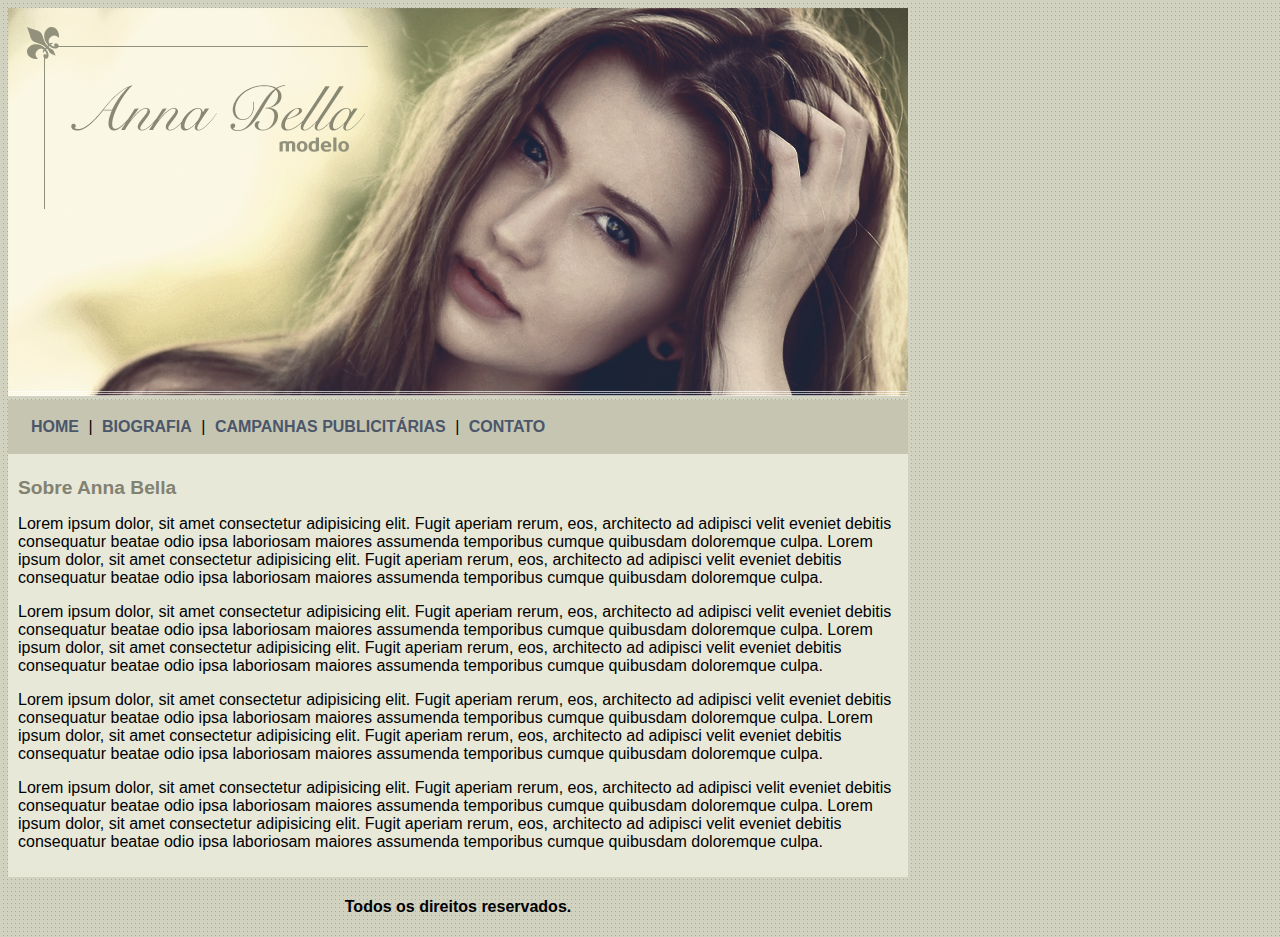
<file: index.html>
<!DOCTYPE html>
<html lang="pt-BR">

<head>
    <meta charset="UTF-8">
    <meta http-equiv="X-UA-Compatible" content="IE=edge">
    <meta name="viewport" content="width=device-width, initial-scale=1.0">
    <title>Anna Bella | Home</title>
    <link rel="stylesheet" href="/styles.css">
</head>

<body>

    <div id="principal">

        <img src="/images/capa.png" alt="">

        <div id="menu">

            <a class="nav_spacing" href="/index.html">HOME</a> |
            <a class="nav_spacing" href="/biografia.html">BIOGRAFIA</a> |
            <a class="nav_spacing" href="/campanhas.html">CAMPANHAS PUBLICITÁRIAS</a> |
            <a class="nav_spacing" href="/contato.html">CONTATO</a>

        </div>

        <div id="conteudo">

            <h1>Sobre Anna Bella</h1>

            <p>
                Lorem ipsum dolor, sit amet consectetur adipisicing elit. Fugit aperiam rerum, eos, architecto ad
                adipisci velit eveniet debitis consequatur beatae odio ipsa laboriosam maiores assumenda temporibus
                cumque quibusdam doloremque culpa. Lorem ipsum dolor, sit amet consectetur adipisicing elit. Fugit
                aperiam rerum, eos, architecto ad
                adipisci velit eveniet debitis consequatur beatae odio ipsa laboriosam maiores assumenda temporibus
                cumque quibusdam doloremque culpa.
            </p>

            <p>
                Lorem ipsum dolor, sit amet consectetur adipisicing elit. Fugit aperiam rerum, eos, architecto ad
                adipisci velit eveniet debitis consequatur beatae odio ipsa laboriosam maiores assumenda temporibus
                cumque quibusdam doloremque culpa. Lorem ipsum dolor, sit amet consectetur adipisicing elit. Fugit
                aperiam rerum, eos, architecto ad
                adipisci velit eveniet debitis consequatur beatae odio ipsa laboriosam maiores assumenda temporibus
                cumque quibusdam doloremque culpa.
            </p>

            <p>
                Lorem ipsum dolor, sit amet consectetur adipisicing elit. Fugit aperiam rerum, eos, architecto ad
                adipisci velit eveniet debitis consequatur beatae odio ipsa laboriosam maiores assumenda temporibus
                cumque quibusdam doloremque culpa. Lorem ipsum dolor, sit amet consectetur adipisicing elit. Fugit
                aperiam rerum, eos, architecto ad
                adipisci velit eveniet debitis consequatur beatae odio ipsa laboriosam maiores assumenda temporibus
                cumque quibusdam doloremque culpa.
            </p>

            <p>
                Lorem ipsum dolor, sit amet consectetur adipisicing elit. Fugit aperiam rerum, eos, architecto ad
                adipisci velit eveniet debitis consequatur beatae odio ipsa laboriosam maiores assumenda temporibus
                cumque quibusdam doloremque culpa. Lorem ipsum dolor, sit amet consectetur adipisicing elit. Fugit
                aperiam rerum, eos, architecto ad
                adipisci velit eveniet debitis consequatur beatae odio ipsa laboriosam maiores assumenda temporibus
                cumque quibusdam doloremque culpa.
            </p>

        </div>

        <div>
            <h4 class="centralizar">Todos os direitos reservados.</h4>
        </div>

    </div>

</body>

</html>
</file>
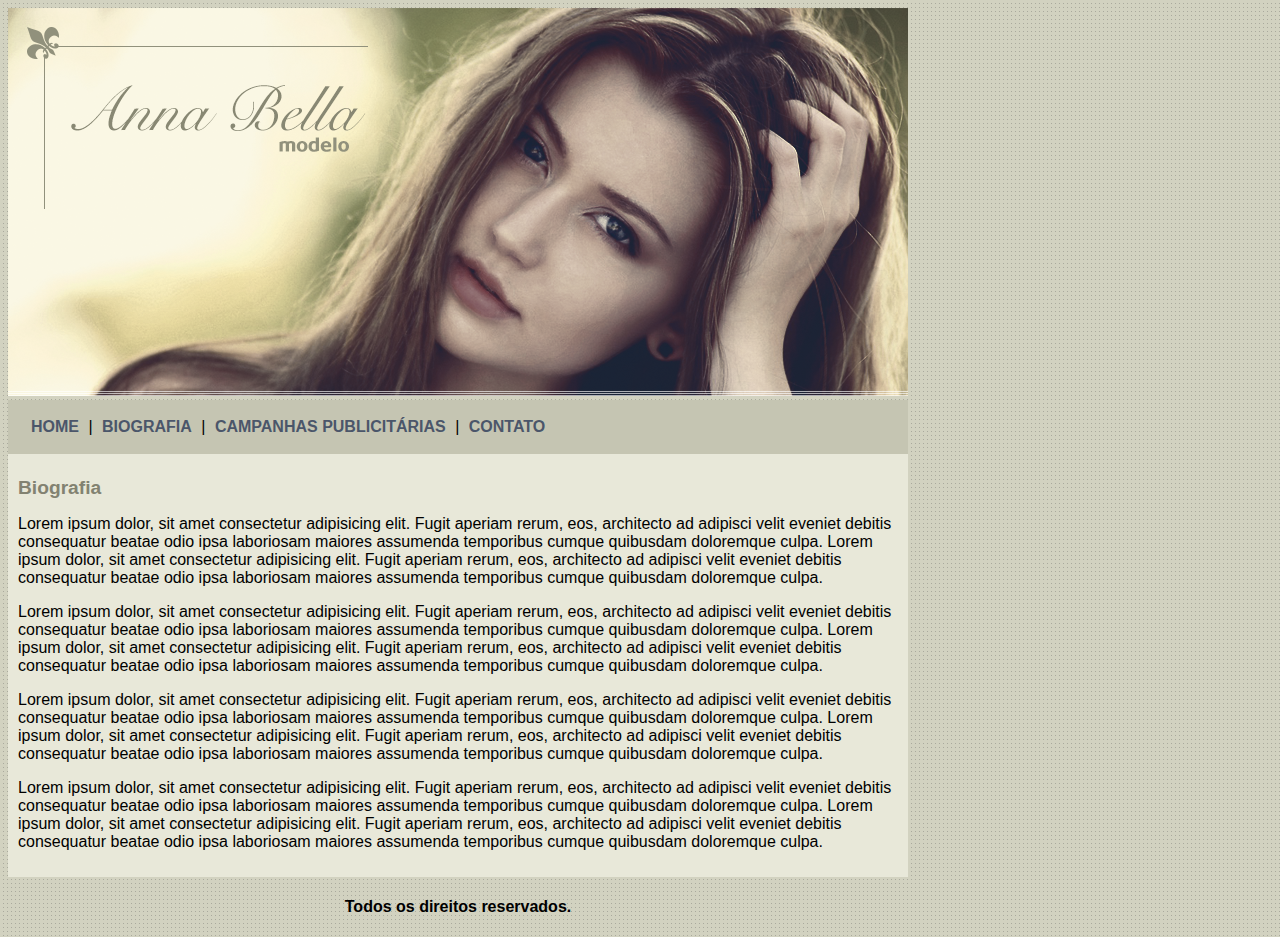
<file: biografia.html>
<!DOCTYPE html>
<html lang="pt-BR">

<head>
    <meta charset="UTF-8">
    <meta http-equiv="X-UA-Compatible" content="IE=edge">
    <meta name="viewport" content="width=device-width, initial-scale=1.0">
    <title>Anna Bella | Biografia</title>
    <link rel="stylesheet" href="/styles.css">
</head>

<body>

    <div id="principal">

        <img src="/images/capa.png" alt="">

        <div id="menu">

            <a class="nav_spacing" href="/index.html">HOME</a> |
            <a class="nav_spacing" href="/biografia.html">BIOGRAFIA</a> |
            <a class="nav_spacing" href="/campanhas.html">CAMPANHAS PUBLICITÁRIAS</a> |
            <a class="nav_spacing" href="/contato.html">CONTATO</a>

        </div>

        <div id="conteudo">

            <h1>Biografia</h1>

            <p>
                Lorem ipsum dolor, sit amet consectetur adipisicing elit. Fugit aperiam rerum, eos, architecto ad
                adipisci velit eveniet debitis consequatur beatae odio ipsa laboriosam maiores assumenda temporibus
                cumque quibusdam doloremque culpa. Lorem ipsum dolor, sit amet consectetur adipisicing elit. Fugit
                aperiam rerum, eos, architecto ad
                adipisci velit eveniet debitis consequatur beatae odio ipsa laboriosam maiores assumenda temporibus
                cumque quibusdam doloremque culpa.
            </p>

            <p>
                Lorem ipsum dolor, sit amet consectetur adipisicing elit. Fugit aperiam rerum, eos, architecto ad
                adipisci velit eveniet debitis consequatur beatae odio ipsa laboriosam maiores assumenda temporibus
                cumque quibusdam doloremque culpa. Lorem ipsum dolor, sit amet consectetur adipisicing elit. Fugit
                aperiam rerum, eos, architecto ad
                adipisci velit eveniet debitis consequatur beatae odio ipsa laboriosam maiores assumenda temporibus
                cumque quibusdam doloremque culpa.
            </p>

            <p>
                Lorem ipsum dolor, sit amet consectetur adipisicing elit. Fugit aperiam rerum, eos, architecto ad
                adipisci velit eveniet debitis consequatur beatae odio ipsa laboriosam maiores assumenda temporibus
                cumque quibusdam doloremque culpa. Lorem ipsum dolor, sit amet consectetur adipisicing elit. Fugit
                aperiam rerum, eos, architecto ad
                adipisci velit eveniet debitis consequatur beatae odio ipsa laboriosam maiores assumenda temporibus
                cumque quibusdam doloremque culpa.
            </p>

            <p>
                Lorem ipsum dolor, sit amet consectetur adipisicing elit. Fugit aperiam rerum, eos, architecto ad
                adipisci velit eveniet debitis consequatur beatae odio ipsa laboriosam maiores assumenda temporibus
                cumque quibusdam doloremque culpa. Lorem ipsum dolor, sit amet consectetur adipisicing elit. Fugit
                aperiam rerum, eos, architecto ad
                adipisci velit eveniet debitis consequatur beatae odio ipsa laboriosam maiores assumenda temporibus
                cumque quibusdam doloremque culpa.
            </p>

        </div>

        <div>
            <h4 class="centralizar">Todos os direitos reservados.</h4>
        </div>

    </div>

</body>

</html>
</file>
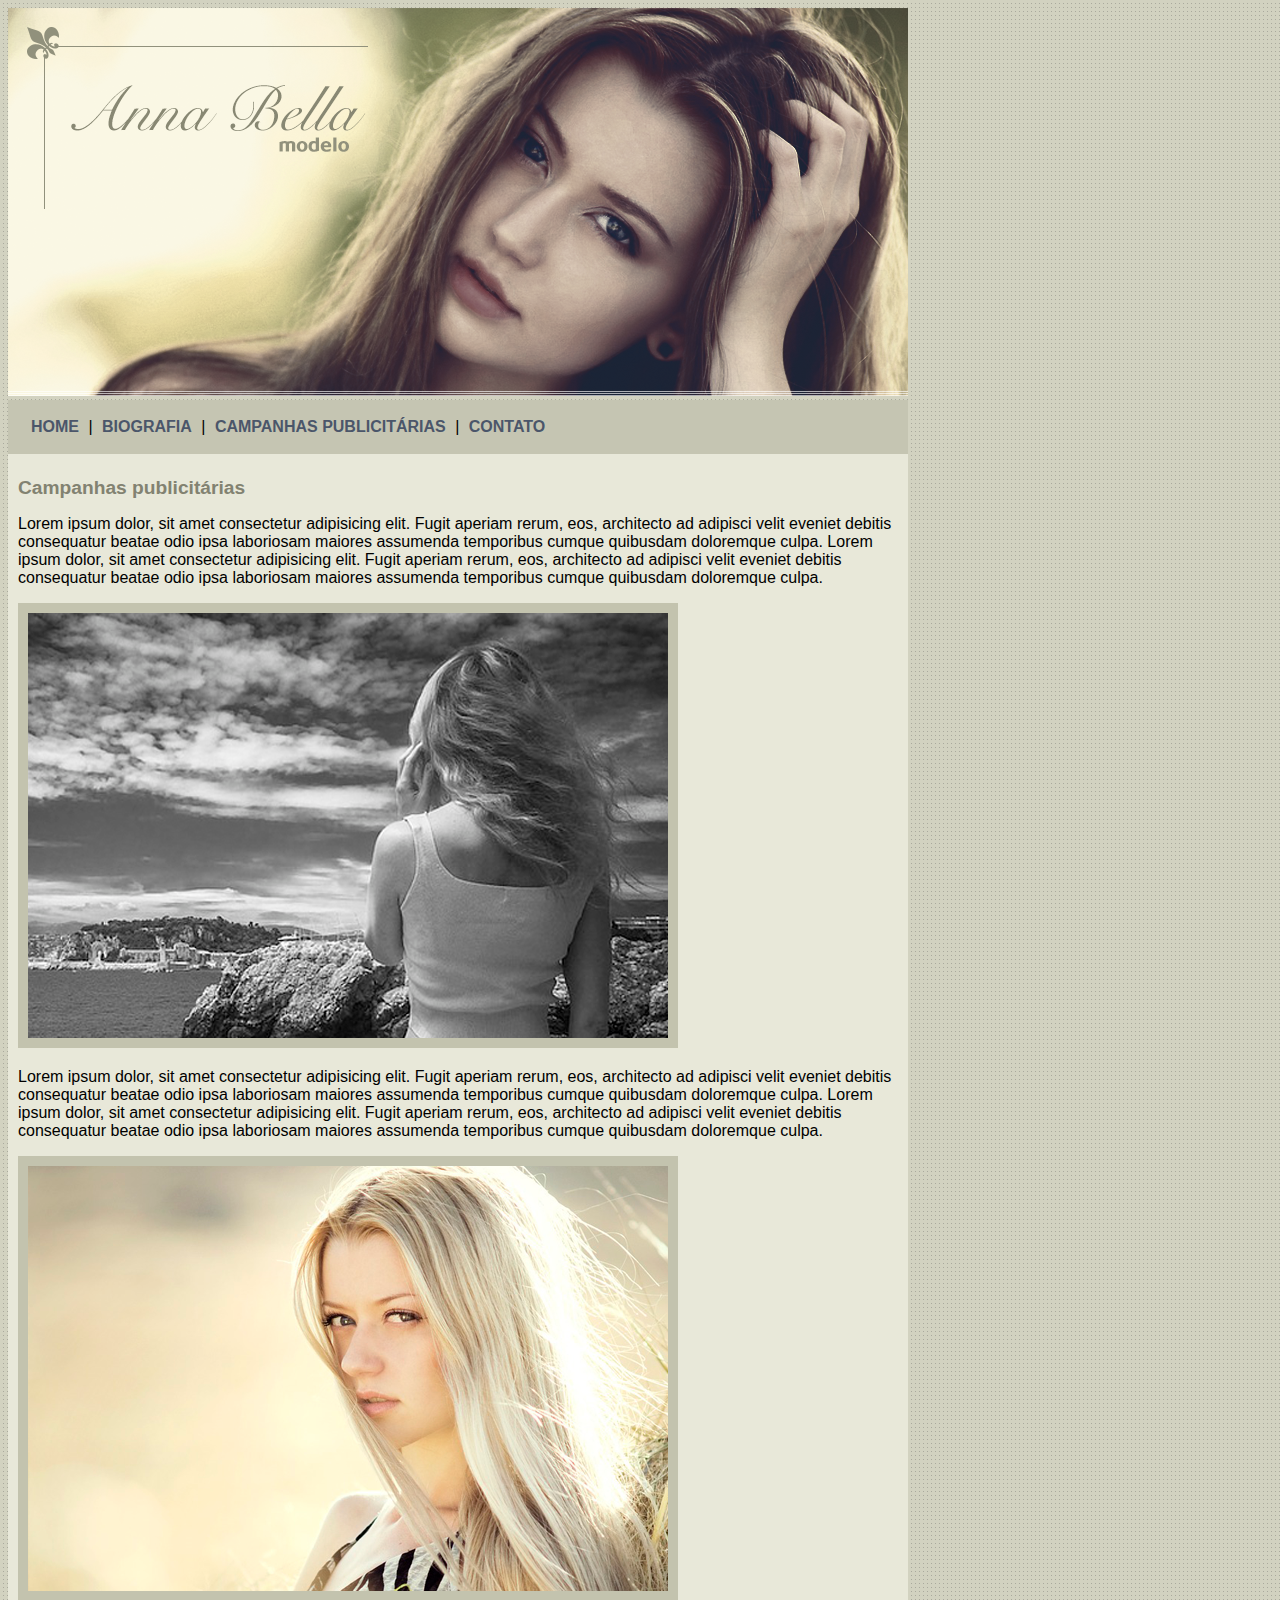
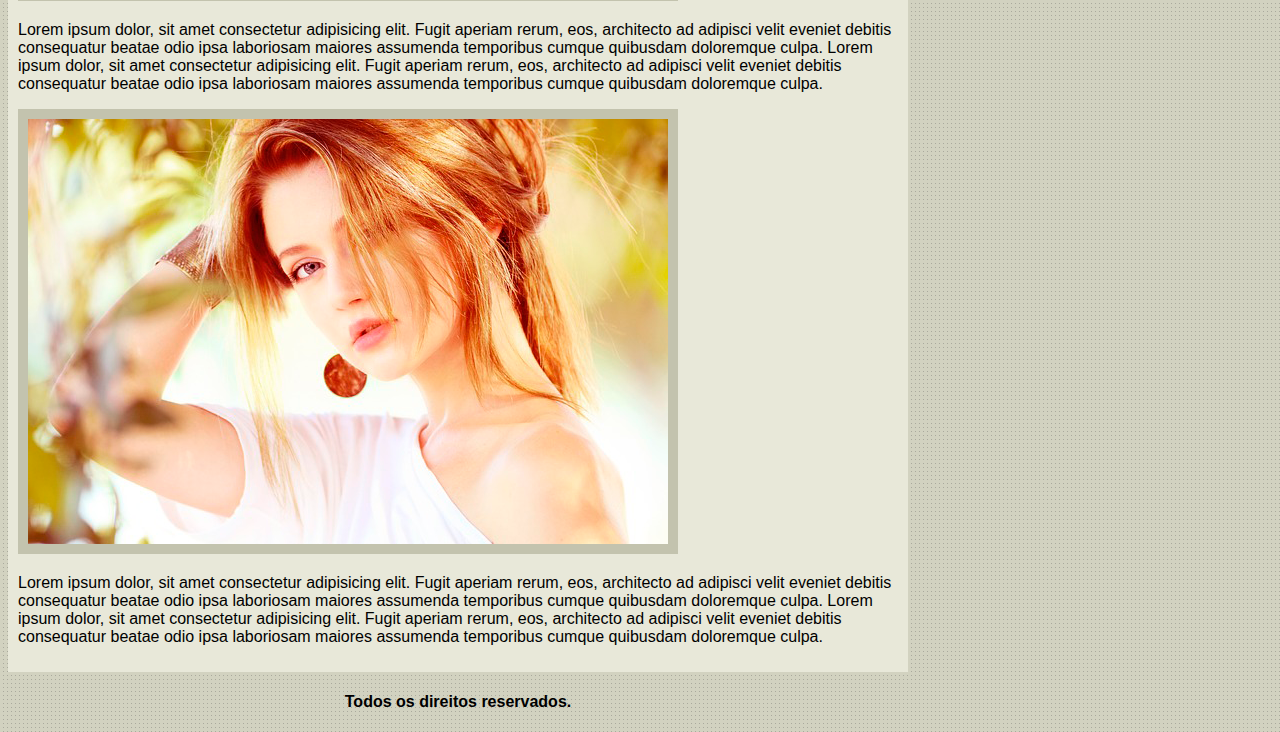
<file: campanhas.html>
<!DOCTYPE html>
<html lang="pt-BR">

<head>
    <meta charset="UTF-8">
    <meta http-equiv="X-UA-Compatible" content="IE=edge">
    <meta name="viewport" content="width=device-width, initial-scale=1.0">
    <title>Anna Bella | Campanhas</title>
    <link rel="stylesheet" href="/styles.css">
</head>

<body>

    <div id="principal">

        <img src="/images/capa.png" alt="">

        <div id="menu">

            <a class="nav_spacing" href="/index.html">HOME</a> |
            <a class="nav_spacing" href="/biografia.html">BIOGRAFIA</a> |
            <a class="nav_spacing" href="/campanhas.html">CAMPANHAS PUBLICITÁRIAS</a> |
            <a class="nav_spacing" href="/contato.html">CONTATO</a>

        </div>

        <div id="conteudo">

            <h1>Campanhas publicitárias</h1>

            <p>
                Lorem ipsum dolor, sit amet consectetur adipisicing elit. Fugit aperiam rerum, eos, architecto ad
                adipisci velit eveniet debitis consequatur beatae odio ipsa laboriosam maiores assumenda temporibus
                cumque quibusdam doloremque culpa. Lorem ipsum dolor, sit amet consectetur adipisicing elit. Fugit
                aperiam rerum, eos, architecto ad
                adipisci velit eveniet debitis consequatur beatae odio ipsa laboriosam maiores assumenda temporibus
                cumque quibusdam doloremque culpa.
            </p>

            <img src="/images/foto1.png" alt="" class="img-campanha">

            <p>
                Lorem ipsum dolor, sit amet consectetur adipisicing elit. Fugit aperiam rerum, eos, architecto ad
                adipisci velit eveniet debitis consequatur beatae odio ipsa laboriosam maiores assumenda temporibus
                cumque quibusdam doloremque culpa. Lorem ipsum dolor, sit amet consectetur adipisicing elit. Fugit
                aperiam rerum, eos, architecto ad
                adipisci velit eveniet debitis consequatur beatae odio ipsa laboriosam maiores assumenda temporibus
                cumque quibusdam doloremque culpa.
            </p>

            <img src="/images/foto2.png" alt="" class="img-campanha">

            <p>
                Lorem ipsum dolor, sit amet consectetur adipisicing elit. Fugit aperiam rerum, eos, architecto ad
                adipisci velit eveniet debitis consequatur beatae odio ipsa laboriosam maiores assumenda temporibus
                cumque quibusdam doloremque culpa. Lorem ipsum dolor, sit amet consectetur adipisicing elit. Fugit
                aperiam rerum, eos, architecto ad
                adipisci velit eveniet debitis consequatur beatae odio ipsa laboriosam maiores assumenda temporibus
                cumque quibusdam doloremque culpa.
            </p>

            <img src="/images/foto3.png" alt="" class="img-campanha">

            <p>
                Lorem ipsum dolor, sit amet consectetur adipisicing elit. Fugit aperiam rerum, eos, architecto ad
                adipisci velit eveniet debitis consequatur beatae odio ipsa laboriosam maiores assumenda temporibus
                cumque quibusdam doloremque culpa. Lorem ipsum dolor, sit amet consectetur adipisicing elit. Fugit
                aperiam rerum, eos, architecto ad
                adipisci velit eveniet debitis consequatur beatae odio ipsa laboriosam maiores assumenda temporibus
                cumque quibusdam doloremque culpa.
            </p>

        </div>

        <div>
            <h4 class="centralizar">Todos os direitos reservados.</h4>
        </div>

    </div>

</body>

</html>
</file>
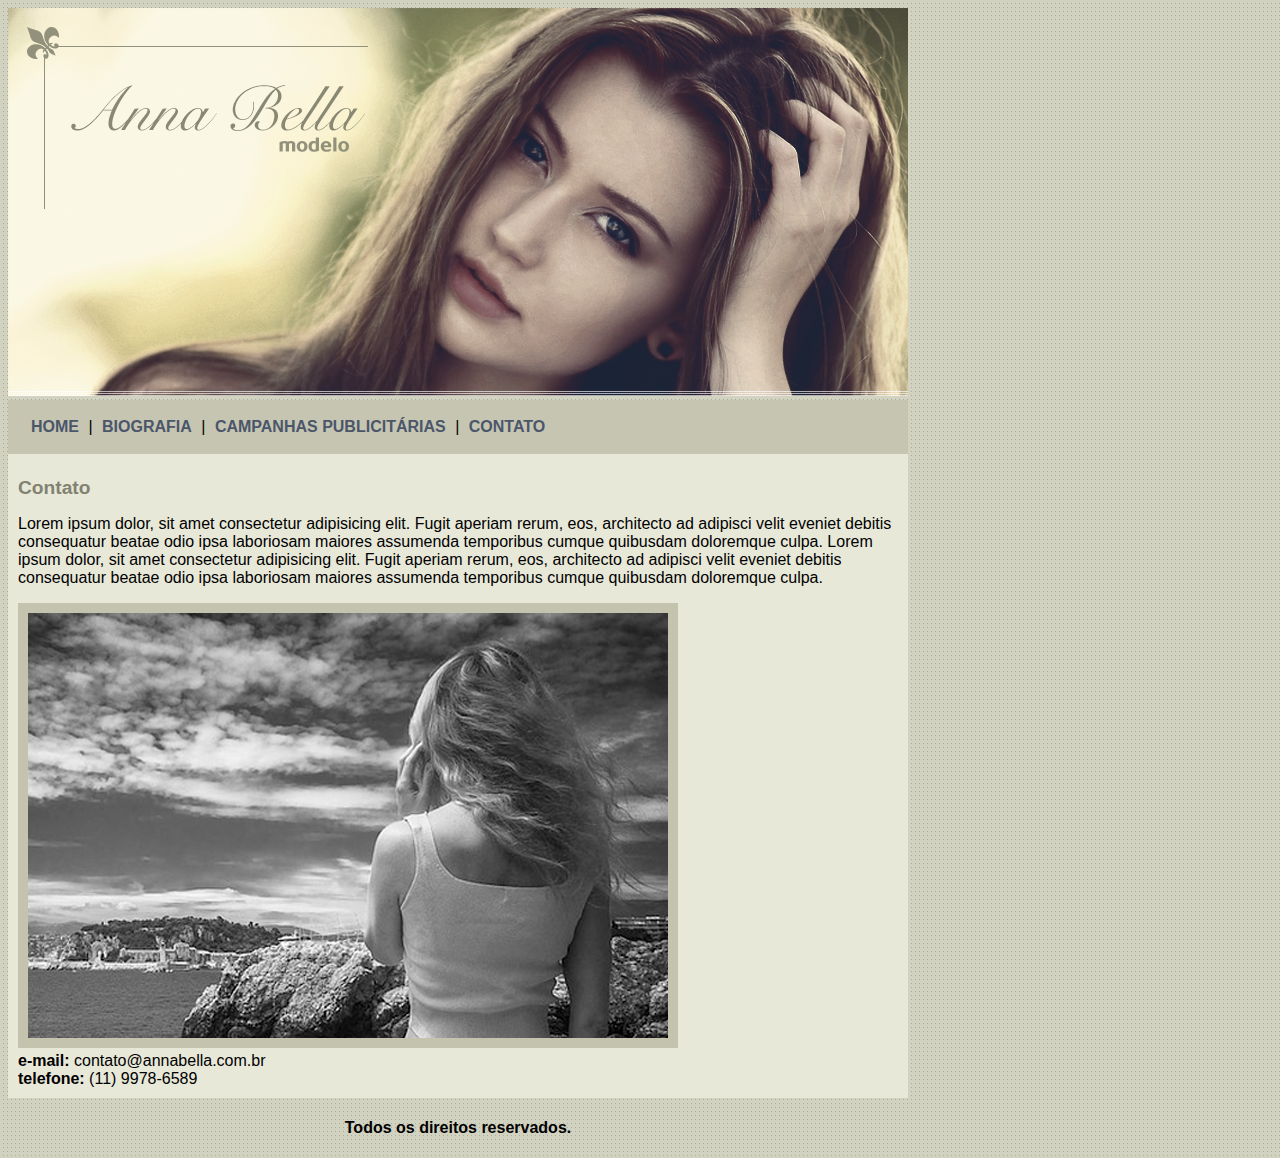
<file: contato.html>
<!DOCTYPE html>
<html lang="pt-BR">

<head>
    <meta charset="UTF-8">
    <meta http-equiv="X-UA-Compatible" content="IE=edge">
    <meta name="viewport" content="width=device-width, initial-scale=1.0">
    <title>Anna Bella | Contato</title>
    <link rel="stylesheet" href="/styles.css">
</head>

<body>

    <div id="principal">

        <img src="/images/capa.png" alt="">

        <div id="menu">

            <a class="nav_spacing" href="/index.html">HOME</a> |
            <a class="nav_spacing" href="/biografia.html">BIOGRAFIA</a> |
            <a class="nav_spacing" href="/campanhas.html">CAMPANHAS PUBLICITÁRIAS</a> |
            <a class="nav_spacing" href="/contato.html">CONTATO</a>

        </div>

        <div id="conteudo">

            <h1>Contato</h1>

            <p>
                Lorem ipsum dolor, sit amet consectetur adipisicing elit. Fugit aperiam rerum, eos, architecto ad
                adipisci velit eveniet debitis consequatur beatae odio ipsa laboriosam maiores assumenda temporibus
                cumque quibusdam doloremque culpa. Lorem ipsum dolor, sit amet consectetur adipisicing elit. Fugit
                aperiam rerum, eos, architecto ad
                adipisci velit eveniet debitis consequatur beatae odio ipsa laboriosam maiores assumenda temporibus
                cumque quibusdam doloremque culpa.
            </p>

            <img src="/images/foto1.png" alt="" class="img-campanha">

            <div>
                <strong>e-mail:</strong> contato@annabella.com.br <br>
                <strong>telefone:</strong> (11) 9978-6589
            </div>

        </div>

        <div>
            <h4 class="centralizar">Todos os direitos reservados.</h4>
        </div>

    </div>

</body>

</html>
</file>
<file: styles.css>
body {
  background-image: url("../images/fundo.png");
  font: 16px Arial, Helvetica, sans-serif;
}

#principal {
  width: 900px;
}

#menu {
  background: #c5c5b2;
  padding: 18px;
}

a {
  color: #4b566a;
  text-decoration: none;
  font-weight: bold;
  padding: 5px;
}

#conteudo {
  background: #e8e8d9;
  padding: 10px;
}

.centralizar {
  text-align: center;
}

h1 {
  color: #828271;
  font-size: 1.2em;
}

.img-campanha {
  border: 10px solid #c3c3ae;
}
</file>
